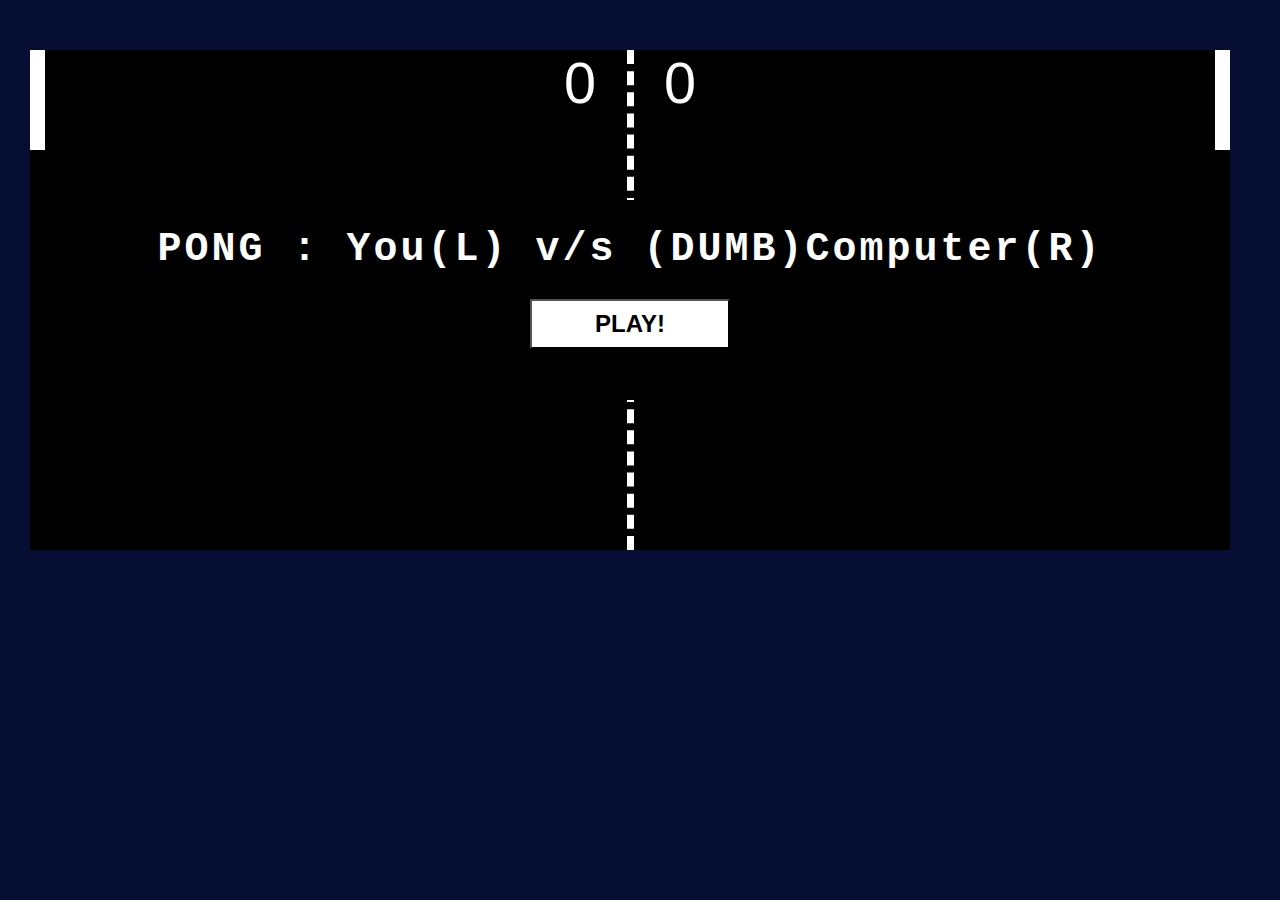
<file: Game New/index.html>
<!DOCTYPE HTML>
<html lang="en">
<head>
    <meta charset="utf-8">
    <title>Pong</title>
    <link rel="stylesheet" href="style.css" type="text/css">
</head>

<body>
    <div id="container">
        <div id="menu">
            <h1 id="menuText"></h1>
            <input type="button" value="PLAY!" onclick="initGame()"/>
        </div>
        <div id="score1">0</div>
        <div id="score2">0</div>
        <div id="paddle1"></div>
        <div id="paddle2"></div>
        <div id="mid"></div>
        <div id="ball"></div>
    </div>
    <script src="./script.js" type="text/javascript"></script>
</body>

</html>
</file>
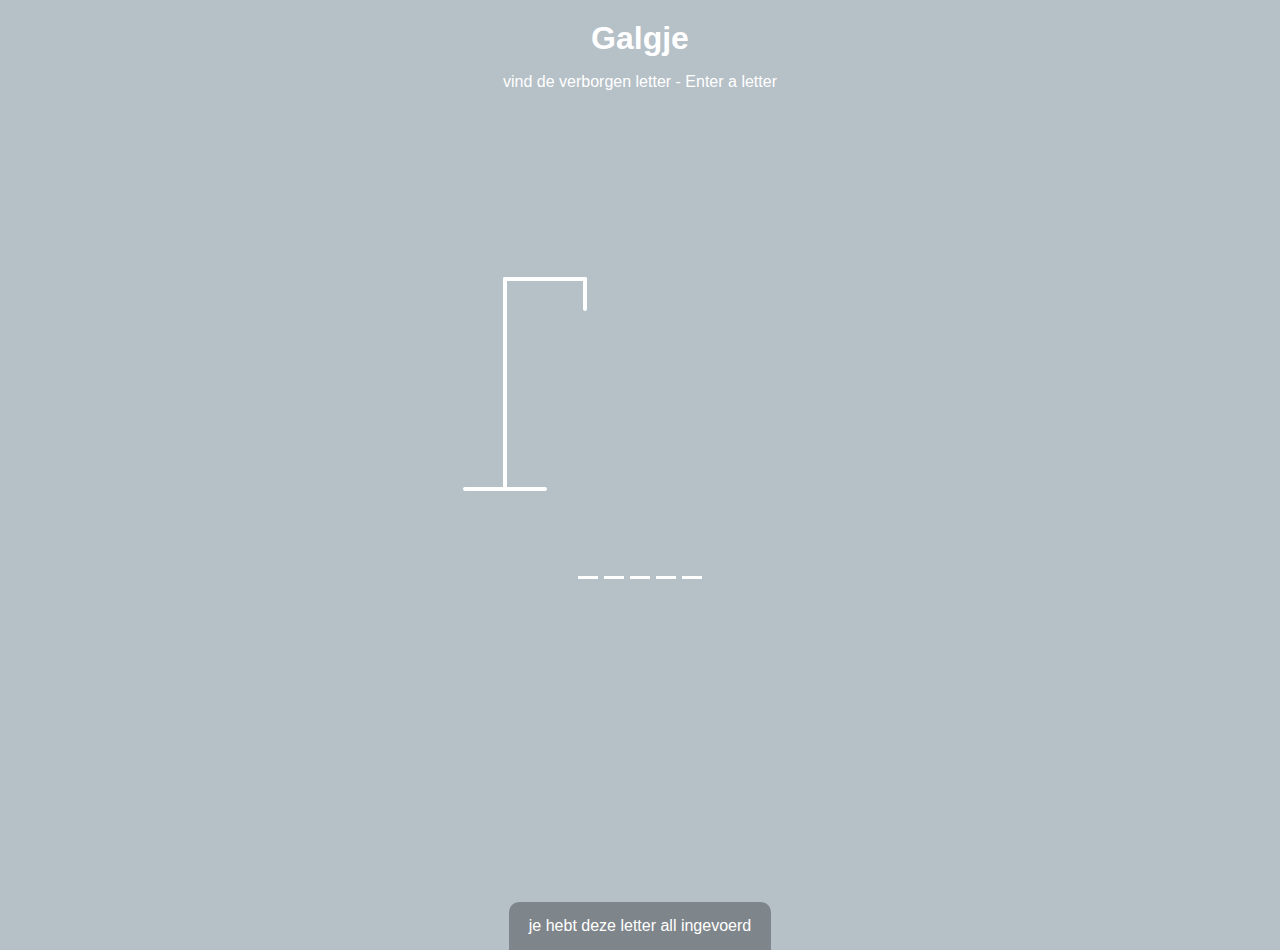
<file: all game's/game opdracht/index.html>
<!DOCTYPE html>
<html lang="en">
<head>
    <meta charset="UTF-8">
    <meta http-equiv="X-UA-Compatible" content="IE=edge">
    <meta name="viewport" content="width=device-width, initial-scale=1.0">
    <title>Document</title>
    <link rel="stylesheet" href="style.css">
</head>
<body>
    <h1>Galgje</h1>
    <p>vind de verborgen letter - Enter a letter</p>
    <div class="game-container">
        <svg height="250" width="200" class="figure-container">
            <!-- Rod -->
            <line x1="60" y1="20" x2="140" y2="20" />
            <line x1="140" y1="20" x2="140" y2="50" />
            <line x1="60" y1="20" x2="60" y2="230" />
            <line x1="20" y1="230" x2="100" y2="230" />

            <!-- Head -->
            <circle cx="140" cy="70" r="20" class="figure-part" />
            <!-- Body -->
            <line x1="140" y1="90" x2="140" y2="150" class="figure-part" />
            <!-- Arms -->
            <line x1="140" y1="120" x2="120" y2="100" class="figure-part" />
            <line x1="140" y1="120" x2="160" y2="100" class="figure-part" />
            <!-- Legs -->
            <line x1="140" y1="150" x2="120" y2="180" class="figure-part" />
            <line x1="140" y1="150" x2="160" y2="180" class="figure-part" />
        </svg>

        <div class="wrong-letters-container">
            <div id="wrong-letters"></div>
        </div>
        <div class="word" id="word"></div>
    </div>

    <!-- Container for final message -->
    <div class="popup-container" id="popup-container">
        <div class="popup">
            <h2 id="final-message"></h2>
            <button id="play-button">Play Again</button>
        </div>
    </div>

    <!-- Notification -->
    <div class="notification-container" id="notification-container">
        <p>je hebt deze letter all ingevoerd</p>
    </div>
    <script src="script.js"></script>
</body>
</html>
</file>
<file: Game New/style.css>
body {
    margin: 0;
    background-color: rgb(6, 15, 51);
  }
  
  #container {
    height: 500px;
    width: 1200px;
    background-color: #000;
    margin-top: 50px;
    margin-left: 30px;
    text-align: center;
    font-size: larger;
    font-family: "Times New Roman", Times, serif;
    color: #fff;
  }
  
  #score1 {
    width: 100px;
    height: 50px;
    margin-left: 500px;
    color: #fff;
    font-family: Impact, Haettenschweiler, "Arial Narrow Bold", sans-serif;
    font-size: 3em;
    text-align: center;
    float: left;
  }
  
  #menu {
    width: 1000px;
    height: 200px;
    position: absolute;
    display: block;
    margin-left: 100px;
    margin-top: 150px;
    float: left;
    font-family: "Courier New", Courier, monospace;
    font-size: 20px;
    letter-spacing: 3px;
    text-align: center;
    background-color: #000;
  }
  
  #menu input {
    width: 200px;
    height: 50px;
    background-color: #fff;
    color: #000;
    font-size: larger;
    font-weight: bold;
    font-family: Verdana, Geneva, Tahoma, sans-serif;
  }
  
  #score2 {
    width: 100px;
    height: 50px;
    color: #fff;
    margin-left: 600px;
    font-family: Impact, Haettenschweiler, "Arial Narrow Bold", sans-serif;
    font-size: 3em;
    text-align: center;
    position: absolute;
    float: left;
  }
  
  #paddle1 {
    height: 100px;
    width: 15px;
    background-color: #fff;
    position: absolute;
  }
  
  #mid {
    border-left: 7px dashed #fff;
    height: 500px;
    margin-left: 596.5px;
  }
  
  #paddle2 {
    height: 100px;
    width: 15px;
    background-color: #fff;
    position: absolute;
    margin-left: 1185px;
  }
  
  #ball {
    border-radius: 50%;
    background: #fff;
  }
</file>
<file: all game's/game opdracht/style.css>
*{
    box-sizing: border-box;
}

body{
    background-color:rgb(182, 192, 199);
    color: rgb(255, 255, 255);
    font-family: Arial, Helvetica, sans-serif;
    display: flex;
    flex-direction: column;
    align-items: center;
    justify-content: center;
    height: 80vh;
    margin: 0;
    overflow: hidden;
}

h1{
    margin: 20px 0 0;
}

.game-container{
    padding: 20px 30px;
    position: relative;
    margin: auto;
    height: 350px;
    width: 450px;
}

.figure-container{
    fill: transparent;
    stroke: #fff;
    stroke-width: 4px;
    stroke-linecap: round;
}

.figure-part{
    display: none;
}

.wrong-letters-container{
    position: absolute;
    top: 20px;
    right: 20px;
    display: flex;
    flex-direction: column;
    text-align: right;
}

.wrong-letters-container p{
    margin: 0 0 5px;
}

.wrong-letters-container span{
    font-size: 24px;
}

.word{
    display: flex;
    position: absolute;
    bottom: 10px;
    left: 50%;
    transform: translateX(-50%);
}

.letter{
    border-bottom: 3px solid #ffffff;
    display: inline-flex;
    font-size: 30px;
    align-items: center;
    justify-content: center;
    margin: 0 3px;
    height: 50px;
    width: 20px;
}

.popup-container{
    background-color: rgba(0,0,0,0.3);
    position: fixed;
    top: 0;
    bottom: 0;
    left: 0;
    right: 0;
    display: none;
    align-items: center;
    justify-content: center;
}

.popup{
    background-color:  #24252a;;
    border-radius: 5px;
    box-shadow: 0 15px 10px 3px rgba(0,0,0,0.1);
    padding: 20px;
    text-align: center;
}

.popup button{
    cursor: pointer;
    background-color: #c5cfd2;
    color: #e4ebef;
    border: 0;
    margin-top: 20px;
    padding: 12px 20px;
    font-size: 16px;
}

.popup button:active{
    transform: scale(0.98);
}

.popup button:focus{
    outline: 0;
}

.notification-container{
    background-color: rgba(0,0,0,0.3);
    border-radius: 10px 10px 0 0;
    padding: 15px 20px;
    position: absolute;
    bottom: -50px;
    transition: transform 0.3s ease-in-out;
}

.notification-container p{
    margin: 0;
}

.notification-container.show{
    transform: translateY(-50px);
}
</file>
